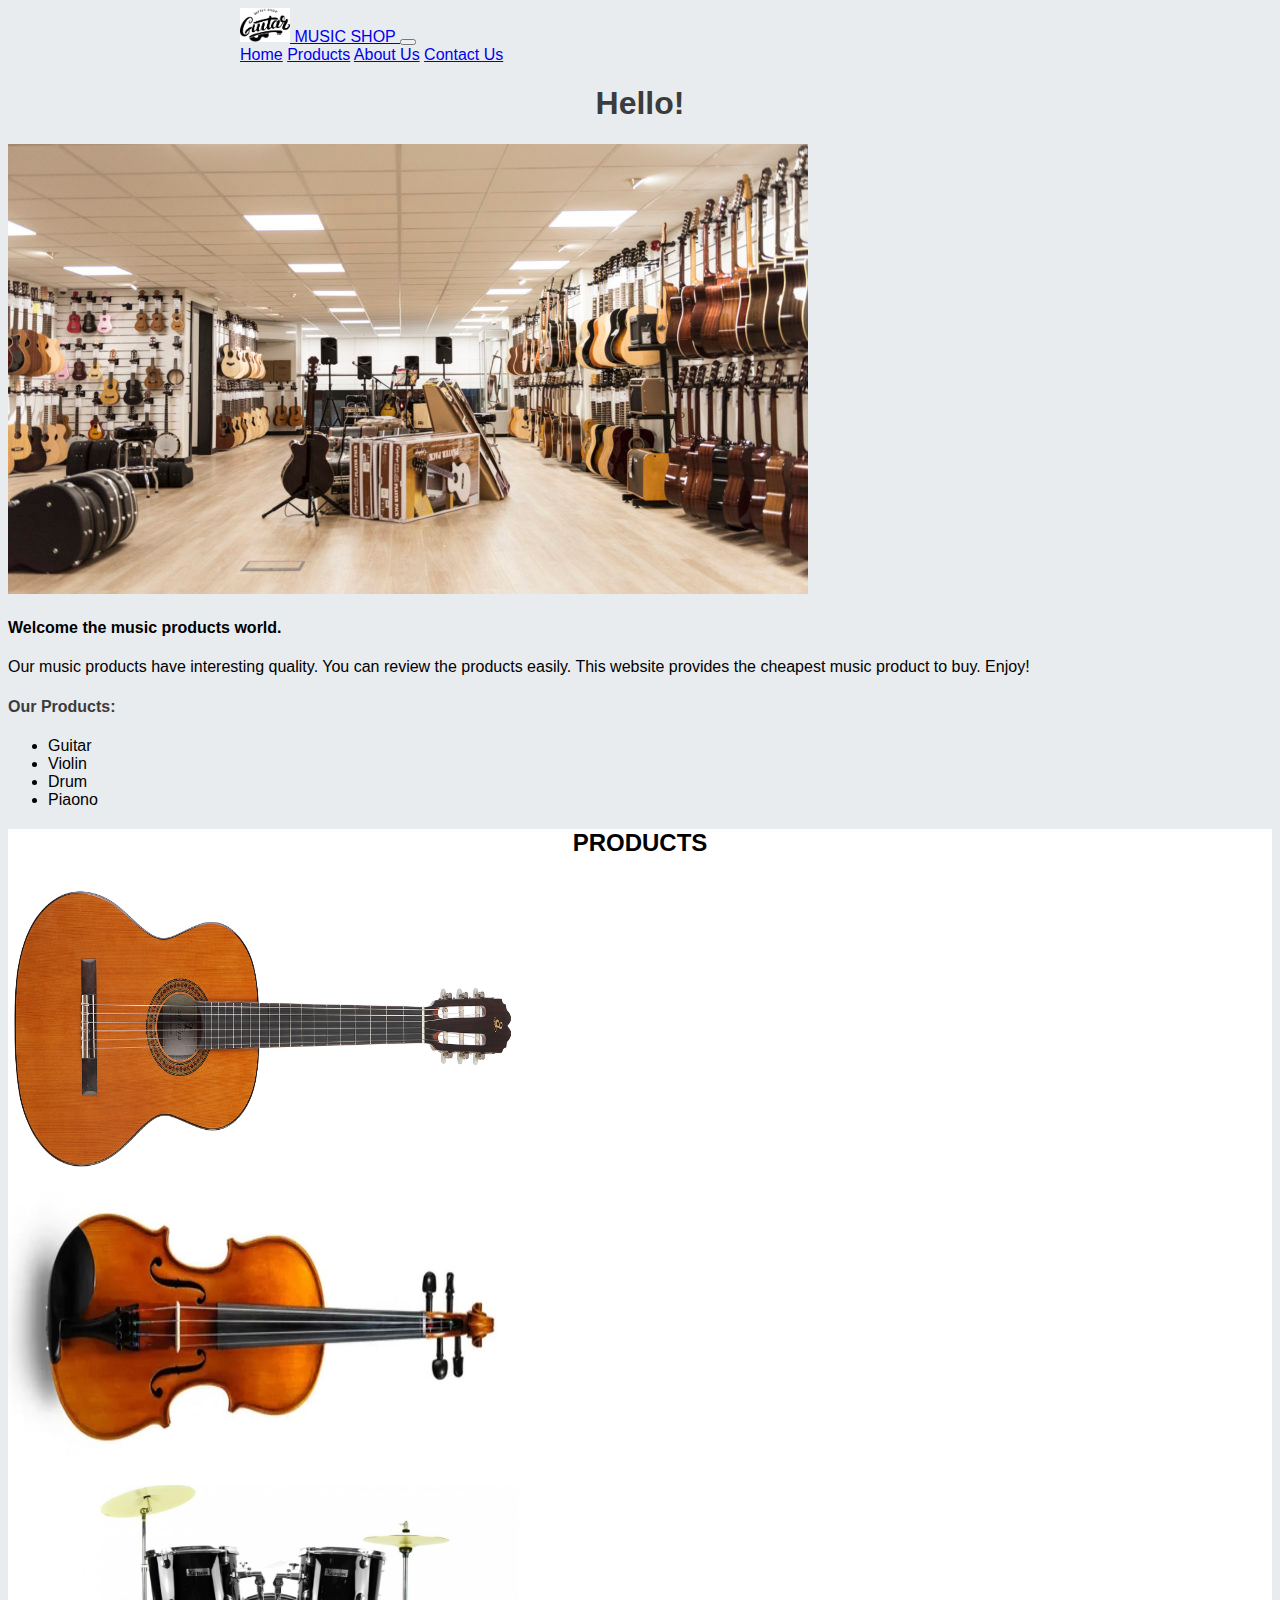
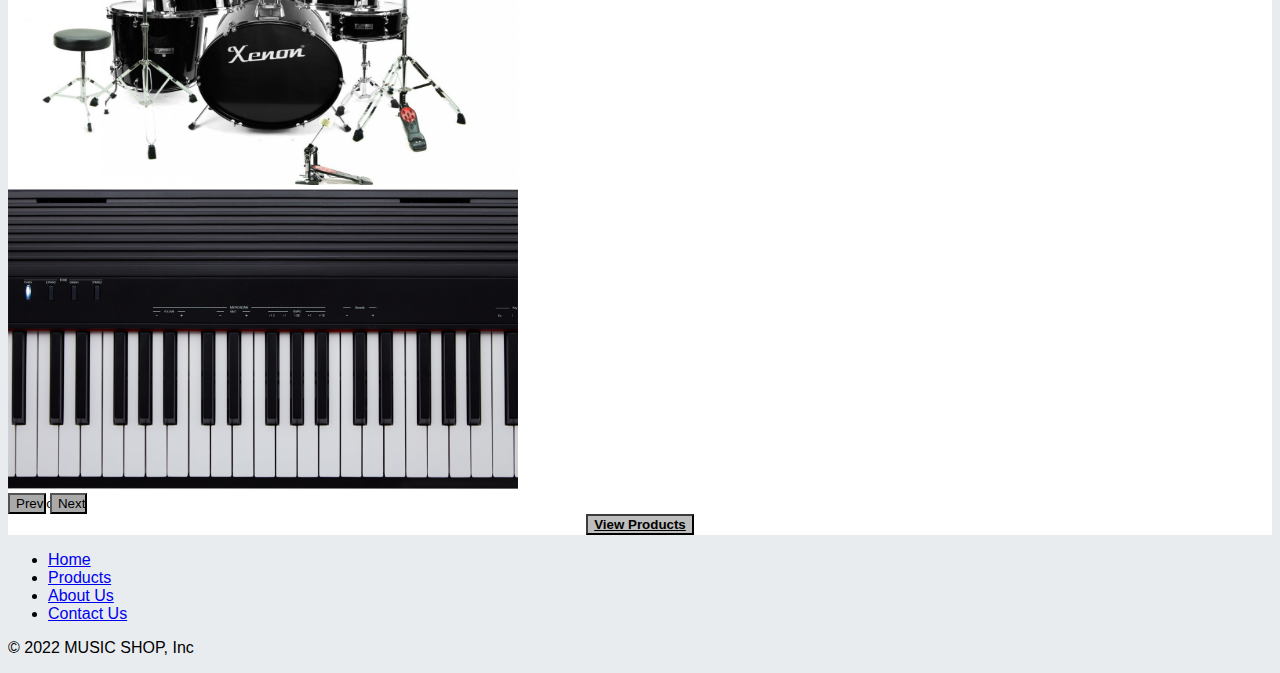
<file: index.html>
<!doctype html>
<html lang="en">

<head>
    <meta charset="utf-8">
    <meta name="viewport" content="width=device-width, initial-scale=1">
    <title>MUSIC SHOP</title>
    <link href="https://cdn.jsdelivr.net/npm/bootstrap@5.2.0/dist/css/bootstrap.min.css" rel="stylesheet"
        integrity="sha384-gH2yIJqKdNHPEq0n4Mqa/HGKIhSkIHeL5AyhkYV8i59U5AR6csBvApHHNl/vI1Bx" crossorigin="anonymous">
    <link href="css/main.css" rel="stylesheet">
</head>

<body class="p-0 m-0 border-0 bd-example">
    <!-- Start Navbar Code -->

    <nav class="navbar navbar-expand-lg bg-dark navbar-dark">
        <div class="container-fluid c-center">
            <a class="navbar-brand" href="index.html">
                <img src="assets/logo-music-shop.jpg" width="50" height="34" class="d-inline-block align-text-top"
                    alt="">
                MUSIC SHOP
            </a>
            <button class="navbar-toggler" type="button" data-bs-toggle="collapse" data-bs-target="#navbarNavAltMarkup"
                aria-controls="navbarNavAltMarkup" aria-expanded="false" aria-label="Toggle navigation">
                <span class="navbar-toggler-icon"></span>
            </button>
            <div class="collapse navbar-collapse" id="navbarNavAltMarkup">
                <div class="navbar-nav">
                    <a class="nav-link active" aria-current="page" href="index.html">Home</a>
                    <a class="nav-link" href="products.html">Products</a>
                    <a class="nav-link" href="aboutUs.html">About Us</a>
                    <a class="nav-link" href="contactUs.html">Contact Us</a>
                </div>
            </div>
        </div>
    </nav>

    <!-- End Navbar Code -->

    <!-- Start Container Code-->
    <main class="mx-5">
        <!-- Start  Section1 Code-->

        <div class="container">
            <div class="row start-50">
                <div class="col-sm-12 pt-3 mt-3 mb-3">
                    <h1 class="c-h1">Hello!</h1>
                </div>
            </div>
            <div class="row">
                <div class="row">
                    <div class="col-lg-4 m-0">
                        <img src="assets/music-shop.jpg" class="img-thumbnail" style="min-width:100px;"
                            alt="music-shop">
                    </div>
                    <div class="col-lg-8 mt-1">
                        <h4>Welcome the music products world.</h4>
                        <p class="m-0 ">Our music products have interesting quality. You can review the products easily.
                            This website provides the cheapest music product to buy. Enjoy!
                        </p>
                        <div class="row">
                            <div class="col-sm-6">
                                <h4 class="c-h4 pt-4">Our Products:</h3>
                                    <ul class="c-ul">
                                        <div class="row">
                                            <div class="col-md-3">
                                                <li class="">Guitar</li>
                                            </div>
                                            <div class="col-md-3">
                                                <li class="">Violin</li>
                                            </div>
                                            <div class="col-md-3">
                                                <li class="">Drum</li>
                                            </div>
                                            <div class="col-md-3">
                                                <li class="">Piaono</li>
                                            </div>
                                        </div>
                                    </ul>
                            </div>
                        </div>
                    </div>
                </div>
            </div>
        </div>

        <!-- End  Section1 Code-->

        <!-- Start  Section2 Code-->
        <div class="container">
            <div class="row">
                <div class="col-md-12 py-4" style="min-width: 100px;">
                    <div class="p-5 mb-4 border rounded-3" style="background-color:white;">
                        <h2 style="text-align:center; font-weight:bolder;">PRODUCTS</h2>
                        <div class="container mt-3">
                            <div class="row">
                                <div class="col-lg-2"></div>
                                <div class="col-lg-8" style="max-width:750px;">
                                    <div id="carouselExampleControlsNoTouching" class="carousel slide"
                                        data-bs-touch="false">
                                        <div class="carousel-inner" >
                                            <div class="carousel-item active">
                                                <img src="assets/guitar.jpg" height="300" class="d-block"
                                                    alt="Guitar">
                                            </div>
                                            <div class="carousel-item">
                                                <img src="assets/violin.jpg" height="300" class="d-block"
                                                    alt="Violin">
                                            </div>
                                            <div class="carousel-item">
                                                <img src="assets/drum.jpg" height="300" class="d-block"
                                                    alt="Drum">
                                            </div>
                                            <div class="carousel-item">
                                                <img src="assets/piaono.jpg" height="300" class="d-block"
                                                    alt="Piaono">
                                            </div>
                                        </div>
                                        <button class="carousel-control-prev c-cont-btn" type="button"
                                            data-bs-target="#carouselExampleControlsNoTouching" data-bs-slide="prev">
                                            <span class="carousel-control-prev-icon" aria-hidden="true"></span>
                                            <span class="visually-hidden">Previous</span>
                                        </button>
                                        <button class="carousel-control-next c-cont-btn" type="button"
                                            data-bs-target="#carouselExampleControlsNoTouching" data-bs-slide="next">
                                            <span class="carousel-control-next-icon" aria-hidden="true"></span>
                                            <span class="visually-hidden">Next</span>
                                        </button>
                                    </div>
                                </div>
                            </div>
                        </div>
                        <div class="c-btn pt-3">
                            <button class="btn btn-outline-secondary" style="background-color:rgb(190, 190, 190); border-color:rgb(60, 60, 60); border-width:2px;  font-weight:bold; text-decoration: underline;" type="button">View Products</button>
                        </div>
                    </div>
                </div>
            </div>
        </div>



        <!-- End Section2  Code-->
    </main>
    <!-- End Container Code-->

    <!-- Start Footer Code-->


        <div>
            <footer class="col-sm-12 py-3 my-2">
                <ul class="nav justify-content-center border-bottom pb-3 mb-3">
                    <li class="nav-item"><a href="index.html" class="nav-link px-2 text-muted">Home</a></li>
                    <li class="nav-item"><a href="products.html" class="nav-link px-2 text-muted">Products</a></li>
                    <li class="nav-item"><a href="aboutUs.html" class="nav-link px-2 text-muted">About Us</a></li>
                    <li class="nav-item"><a href="contactUs.html" class="nav-link px-2 text-muted">Contact Us</a></li>
                </ul>
                <p class="text-center text-muted">© 2022 MUSIC SHOP, Inc</p>
            </footer>
        </div>


    <!-- End Footer Code-->

    <script src="https://cdn.jsdelivr.net/npm/bootstrap@5.2.0/dist/js/bootstrap.bundle.min.js"
        integrity="sha384-A3rJD856KowSb7dwlZdYEkO39Gagi7vIsF0jrRAoQmDKKtQBHUuLZ9AsSv4jD4Xa"
        crossorigin="anonymous"></script>
</body>

</html>
</file>
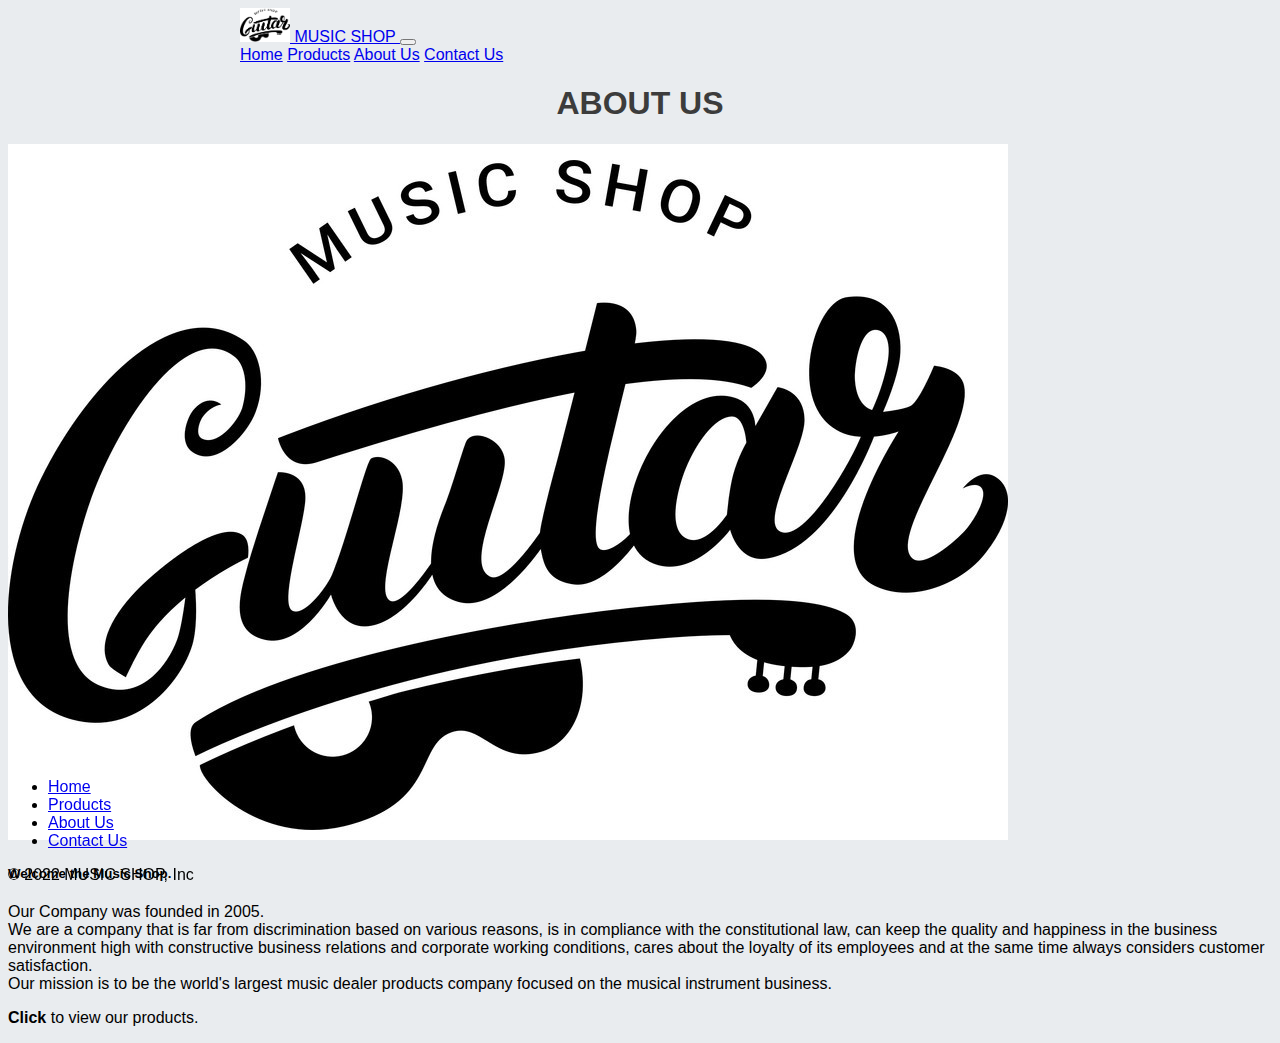
<file: aboutUs.html>
<!doctype html>
<html lang="en">

<head>
    <meta charset="utf-8">
    <meta name="viewport" content="width=device-width, initial-scale=1">
    <title>MUSIC SHOP</title>
    <link href="https://cdn.jsdelivr.net/npm/bootstrap@5.2.0/dist/css/bootstrap.min.css" rel="stylesheet"
        integrity="sha384-gH2yIJqKdNHPEq0n4Mqa/HGKIhSkIHeL5AyhkYV8i59U5AR6csBvApHHNl/vI1Bx" crossorigin="anonymous">
    <link href="css/main.css" rel="stylesheet">
</head>

<body class="p-0 m-0 border-0 bd-example">
    <!-- Start Navbar Code -->

    <nav class="navbar navbar-expand-lg bg-dark navbar-dark">
        <div class="container-fluid c-center">
            <a class="navbar-brand" href="#">
                <img src="assets/logo-music-shop.jpg" width="50" height="34" class="d-inline-block align-text-top"
                    alt="">
                MUSIC SHOP
            </a>
            <button class="navbar-toggler" type="button" data-bs-toggle="collapse" data-bs-target="#navbarNavAltMarkup"
                aria-controls="navbarNavAltMarkup" aria-expanded="false" aria-label="Toggle navigation">
                <span class="navbar-toggler-icon"></span>
            </button>
            <div class="collapse navbar-collapse" id="navbarNavAltMarkup">
                <div class="navbar-nav">
                    <a class="nav-link" aria-current="page" href="index.html">Home</a>
                    <a class="nav-link" href="products.html">Products</a>
                    <a class="nav-link active" href="aboutUs.html">About Us</a>
                    <a class="nav-link" href="contactUs.html">Contact Us</a>
                </div>
            </div>
        </div>
    </nav>

    <!-- End Navbar Code -->

    <!-- Start Container Code-->
    <!-- Start  Section1 Code-->


    <div class="container about-cnt">
        <div class="row start-50">
            <div class="col-sm-12 pt-3 mt-3 mb-3">
                <h1 class="c-h1">ABOUT US</h1>
            </div>
        </div>
        <div class="row">
            <div class="col-sm-12 m-0">
                <div class="card w-100 mb-3">
                    <div class="row g-0">
                      <div class="col-md-4 p-2">
                        <img src="assets/logo-music-shop.jpg" class="img-fluid rounded-start" alt="Music Shop">
                      </div>
                      <div class="col-md-8">
                        <div class="card-body">
                          <h5 class="card-title">Welcome the Music Shop.</h5>
                          <p class="card-text">Our Company was founded in 2005.
                            <br>We are a company that is far from discrimination based on various reasons, is in
                            compliance with the constitutional law, can keep the quality and happiness in the business
                            environment high with constructive business relations and corporate working conditions,
                            cares about the loyalty of its employees and at the same time always considers customer
                            satisfaction.
                            <br>Our mission is to be the world's largest music dealer products company focused on the
                            musical instrument business.</p>
                            <p class="c-p" style="text-align:start;"><a href="products.html">Click</a> to view our products.</p>
                        </div>
                      </div>
                    </div>
                  </div>
            </div>
        </div>
    </div>

    <!-- End  Section1 Code-->
    <!-- End Container Code-->

    <!-- Start Footer Code-->

    <div class="footer">
        <footer class="col-sm-12 py-3 my-2">
            <ul class="nav justify-content-center border-bottom pb-3 mb-3">
                <li class="nav-item"><a href="index.html" class="nav-link px-2 text-muted">Home</a></li>
                <li class="nav-item"><a href="products.html" class="nav-link px-2 text-muted">Products</a></li>
                <li class="nav-item"><a href="aboutUs.html" class="nav-link px-2 text-muted">About Us</a></li>
                <li class="nav-item"><a href="contactUs.html" class="nav-link px-2 text-muted">Contact Us</a></li>
            </ul>
            <p class="text-center text-muted">© 2022 MUSIC SHOP, Inc</p>
        </footer>
    </div>

    <!-- End Footer Code-->

    <script src="https://cdn.jsdelivr.net/npm/bootstrap@5.2.0/dist/js/bootstrap.bundle.min.js"
        integrity="sha384-A3rJD856KowSb7dwlZdYEkO39Gagi7vIsF0jrRAoQmDKKtQBHUuLZ9AsSv4jD4Xa"
        crossorigin="anonymous"></script>
</body>

</html>
</file>
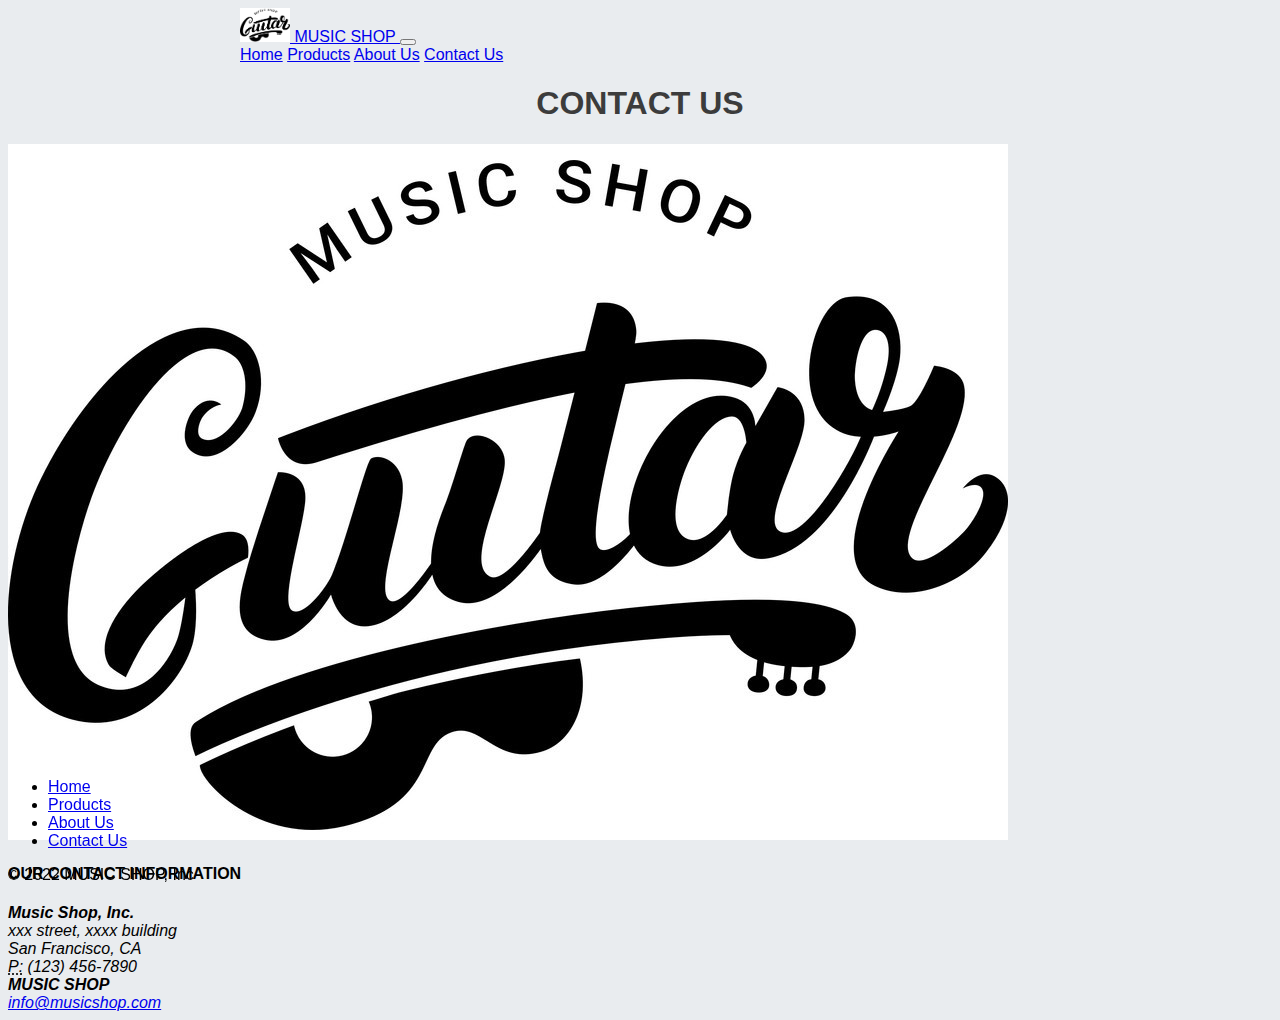
<file: contactUs.html>
<!doctype html>
<html lang="en">

<head>
    <meta charset="utf-8">
    <meta name="viewport" content="width=device-width, initial-scale=1">
    <title>MUSIC SHOP</title>
    <link href="https://cdn.jsdelivr.net/npm/bootstrap@5.2.0/dist/css/bootstrap.min.css" rel="stylesheet"
        integrity="sha384-gH2yIJqKdNHPEq0n4Mqa/HGKIhSkIHeL5AyhkYV8i59U5AR6csBvApHHNl/vI1Bx" crossorigin="anonymous">
    <link href="css/main.css" rel="stylesheet">
</head>

<body class="p-0 m-0 border-0 bd-example">
    <!-- Start Navbar Code -->

    <nav class="navbar navbar-expand-lg bg-dark navbar-dark">
        <div class="container-fluid c-center">
            <a class="navbar-brand" href="#">
                <img src="assets/logo-music-shop.jpg" width="50" height="34" class="d-inline-block align-text-top"
                    alt="">
                MUSIC SHOP
            </a>
            <button class="navbar-toggler" type="button" data-bs-toggle="collapse" data-bs-target="#navbarNavAltMarkup"
                aria-controls="navbarNavAltMarkup" aria-expanded="false" aria-label="Toggle navigation">
                <span class="navbar-toggler-icon"></span>
            </button>
            <div class="collapse navbar-collapse" id="navbarNavAltMarkup">
                <div class="navbar-nav">
                    <a class="nav-link" aria-current="page" href="index.html">Home</a>
                    <a class="nav-link" href="Products.html">Products</a>
                    <a class="nav-link" href="AboutUs.html">About Us</a>
                    <a class="nav-link active" href="ContactUs.html">Contact Us</a>
                </div>
            </div>
        </div>
    </nav>

    <!-- End Navbar Code -->

    <!-- Start Container Code-->
    <!-- Start  Section1 Code-->


    <div class="container">
        <div class="row start-50">
            <div class="col-sm-12 pt-3 mt-3 mb-3">
                <h1 class="c-h1">CONTACT US</h1>
            </div>
        </div>
        <div class="row">
            <div class="row">
                <div class="col-sm-4 m-0">
                    <img src="assets/logo-music-shop.jpg" class="img-thumbnail" alt="music-shop">
                </div>
                <div class="col-sm-8 mt-1">
                    <h4>OUR CONTACT INFORMATION</h4> 
                    <div class="row">
                        <div class="col-sm-12 mt-2">
                            <div class="bd-example">
                                <address>
                                  <strong>Music Shop, Inc.</strong><br>
                                  xxx street, xxxx building <br>
                                  San Francisco, CA <br>
                                  <abbr title="Phone">P:</abbr> (123) 456-7890
                                </address>
                                <address>
                                  <strong>MUSIC SHOP</strong><br>
                                  <a href="mailto:info@musicshop.com">info@musicshop.com</a>
                                </address>
                              </div>
                        </div>
                    </div> 
                </div>
            </div>
        </div>
    </div>

    <!-- End  Section1 Code-->
    <!-- End Container Code-->

    <!-- Start Footer Code-->
    <div class="footer">
        <footer class="col-sm-12 py-3 my-2">
            <ul class="nav justify-content-center border-bottom pb-3 mb-3">
                <li class="nav-item"><a href="index.html" class="nav-link px-2 text-muted">Home</a></li>
                <li class="nav-item"><a href="products.html" class="nav-link px-2 text-muted">Products</a></li>
                <li class="nav-item"><a href="aboutUs.html" class="nav-link px-2 text-muted">About Us</a></li>
                <li class="nav-item"><a href="contactUs.html" class="nav-link px-2 text-muted">Contact Us</a></li>
            </ul>
            <p class="text-center text-muted">© 2022 MUSIC SHOP, Inc</p>
        </footer>
    </div>
    <!-- End Footer Code-->

    <script src="https://cdn.jsdelivr.net/npm/bootstrap@5.2.0/dist/js/bootstrap.bundle.min.js"
        integrity="sha384-A3rJD856KowSb7dwlZdYEkO39Gagi7vIsF0jrRAoQmDKKtQBHUuLZ9AsSv4jD4Xa"
        crossorigin="anonymous"></script>
</body>

</html>
</file>
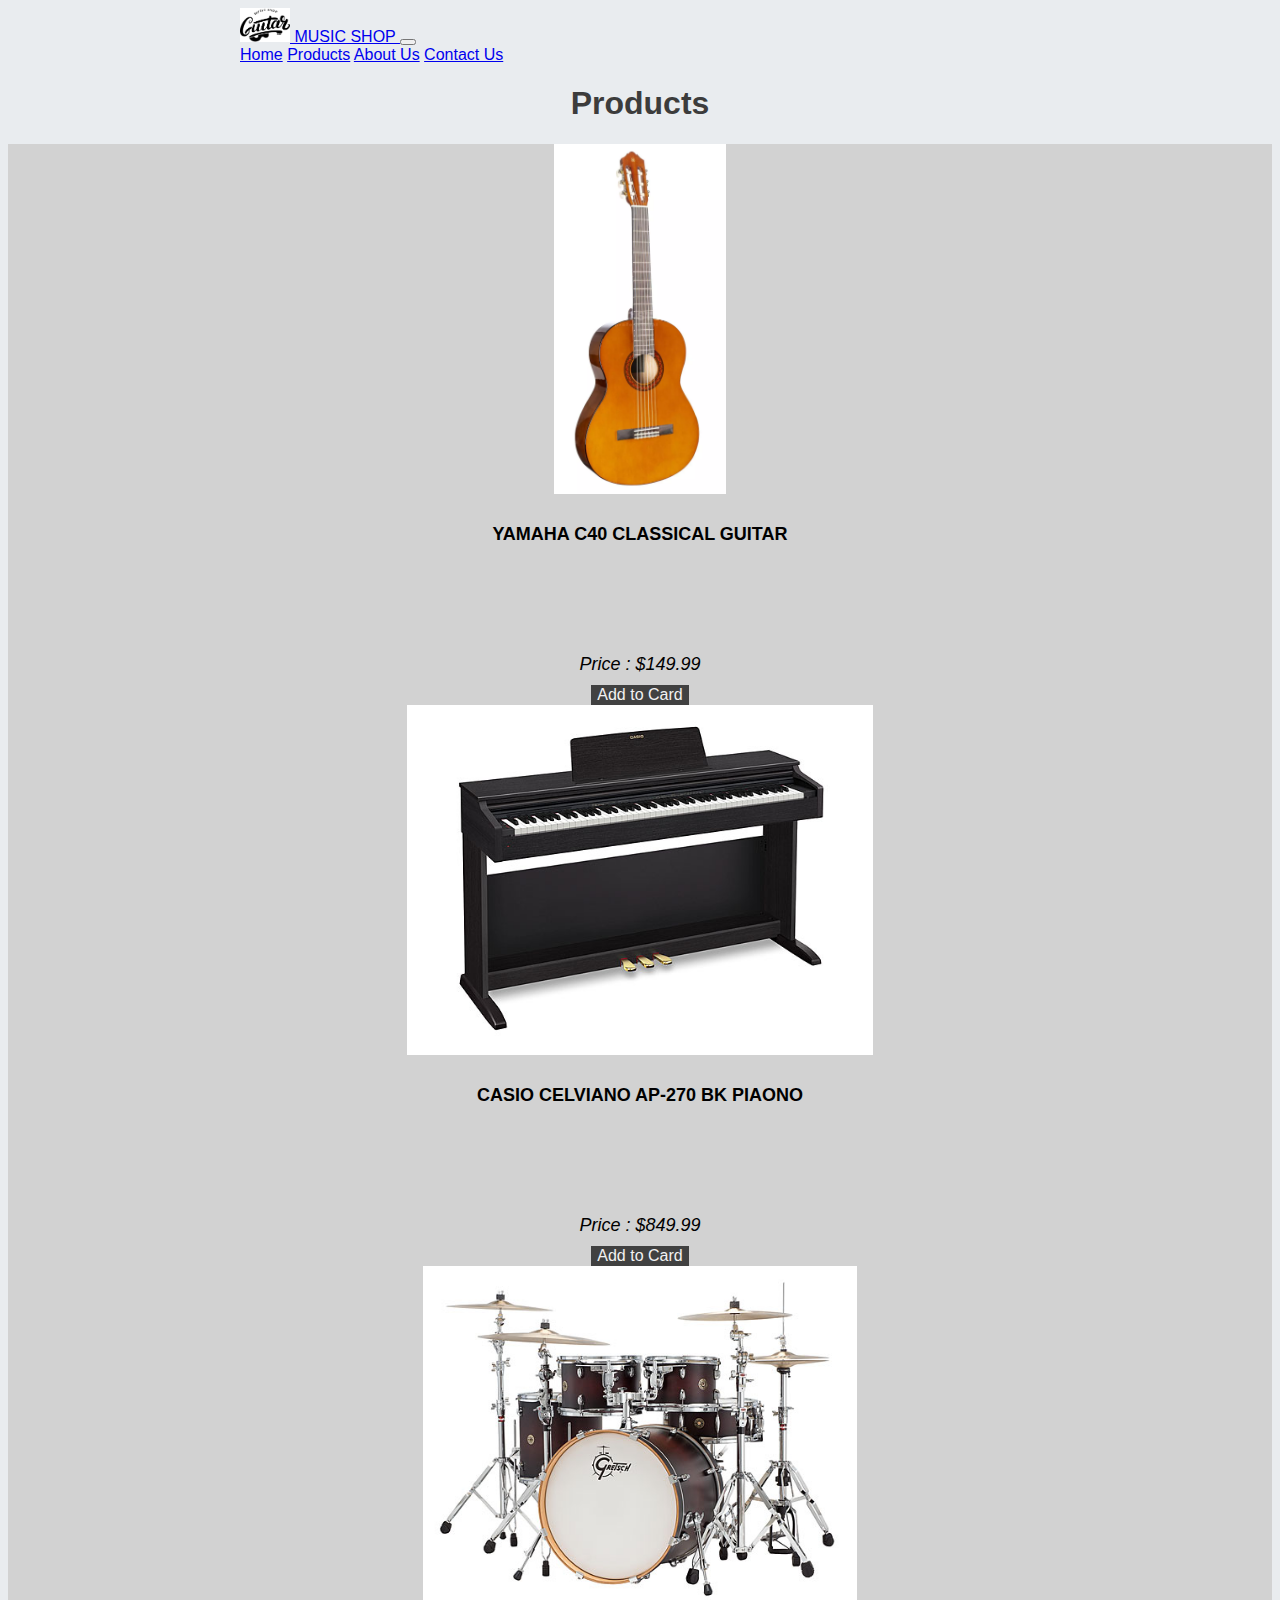
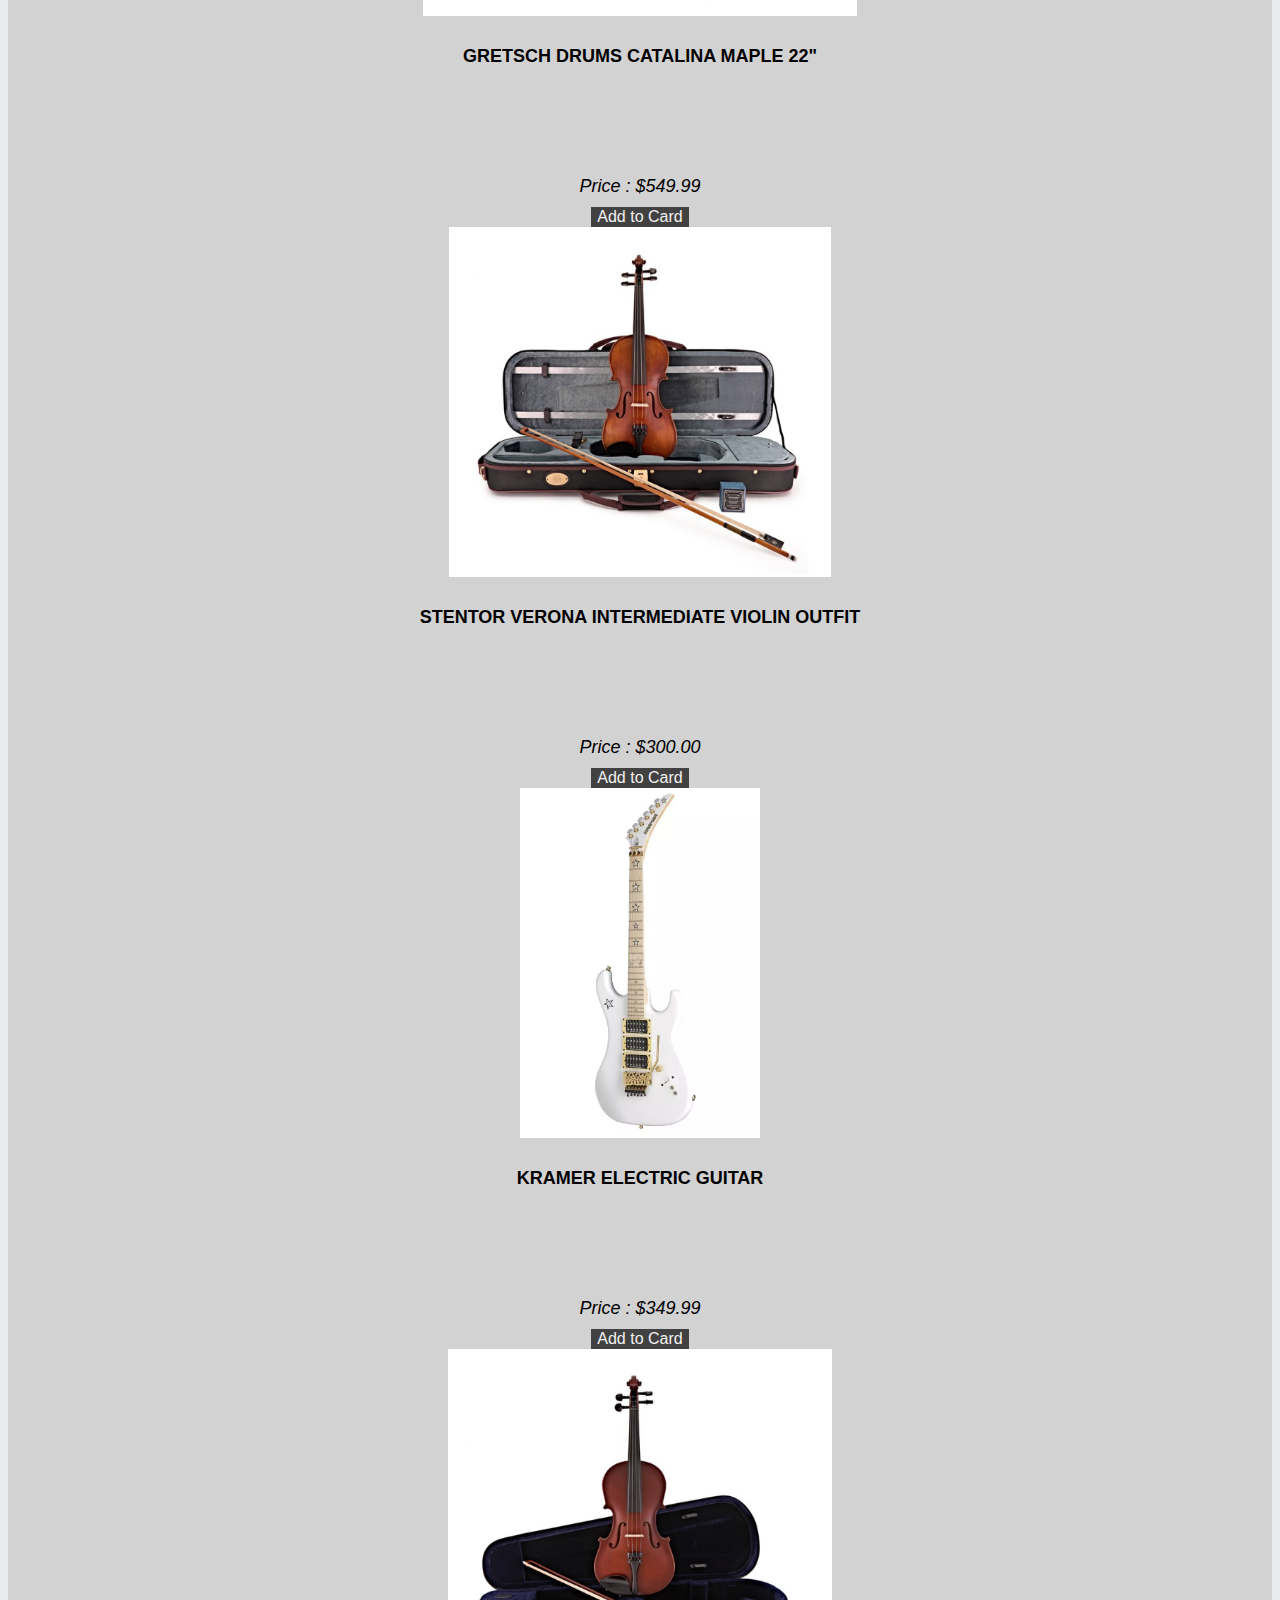
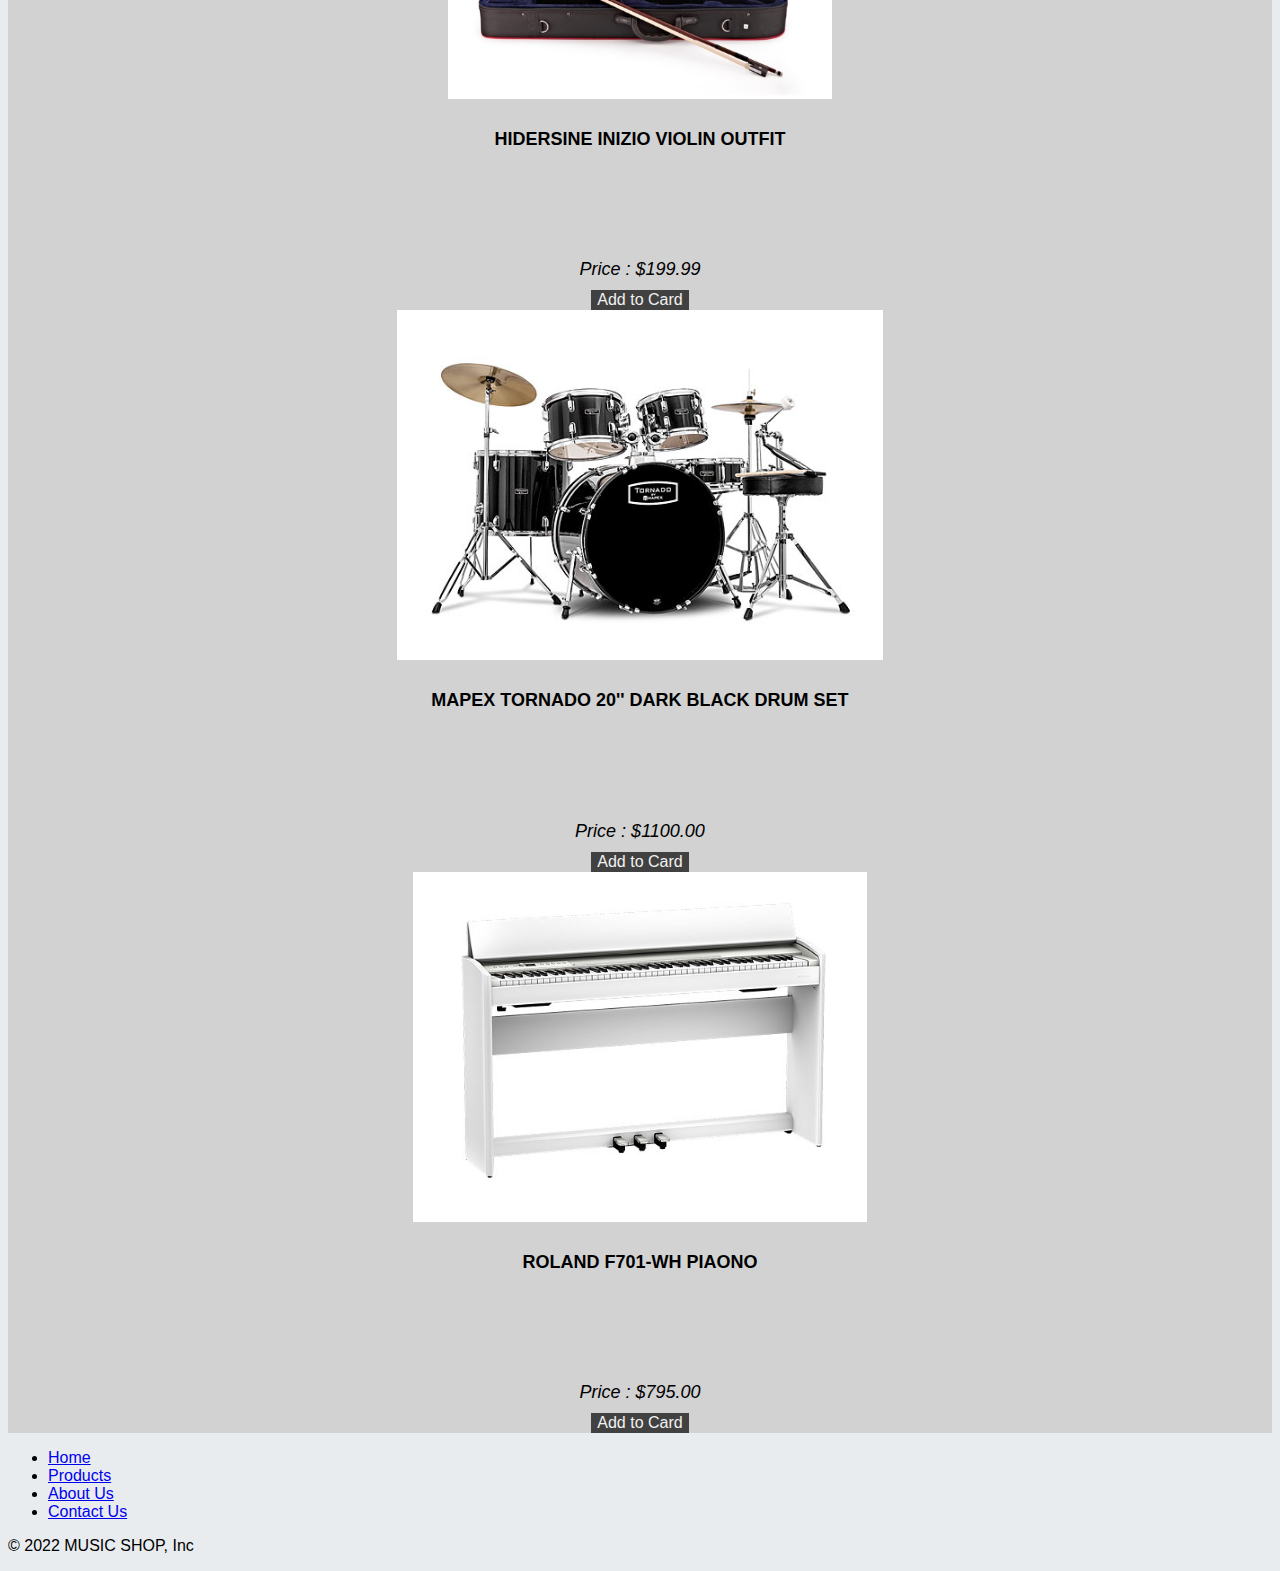
<file: products.html>
<!doctype html>
<html lang="en">

<head>
    <meta charset="utf-8">
    <meta name="viewport" content="width=device-width, initial-scale=1">
    <title>MUSIC SHOP</title>
    <link href="https://cdn.jsdelivr.net/npm/bootstrap@5.2.0/dist/css/bootstrap.min.css" rel="stylesheet"
        integrity="sha384-gH2yIJqKdNHPEq0n4Mqa/HGKIhSkIHeL5AyhkYV8i59U5AR6csBvApHHNl/vI1Bx" crossorigin="anonymous">
    <link href="css/main.css" rel="stylesheet">
</head>

<body class="p-0 m-0 border-0 bd-example">
    <!-- Start Navbar Code -->

    <nav class="navbar navbar-expand-lg bg-dark navbar-dark">
        <div class="container-fluid c-center">
            <a class="navbar-brand" href="index.html">
                <img src="assets/logo-music-shop.jpg" width="50" height="34" class="d-inline-block align-text-top"
                    alt="">
                MUSIC SHOP
            </a>
            <button class="navbar-toggler" type="button" data-bs-toggle="collapse" data-bs-target="#navbarNavAltMarkup"
                aria-controls="navbarNavAltMarkup" aria-expanded="false" aria-label="Toggle navigation">
                <span class="navbar-toggler-icon"></span>
            </button>
            <div class="collapse navbar-collapse" id="navbarNavAltMarkup">
                <div class="navbar-nav">
                    <a class="nav-link" aria-current="page" href="index.html">Home</a>
                    <a class="nav-link active" href="products.html">Products</a>
                    <a class="nav-link" href="aboutUs.html">About Us</a>
                    <a class="nav-link" href="contactUs.html">Contact Us</a>
                </div>
            </div>
        </div>
    </nav>

    <!-- End Navbar Code -->

    <!-- Start Container Code-->
    <!-- Start  Section1 Code-->


    <div class="container">
        <div>
            <h1 class="c-h1 mt-4">Products</h1>
        </div>
        <!--Start Products Code-->
        <div class="row mt-5">
            <!--Start Product1 Code-->
            <div class="col-md-4 pb-3">
                <div class="card prod-card m-2 ">
                    <div class="card-body">
                        <div class="prod-pic">
                            <img src="assets/products/guitar-yamaha-c40.png" class="prod" height="350"
                                alt="guitar-yamaha-c40">
                        </div>
                        <h5 class="card-title prod-info pt-2">YAMAHA C40 CLASSICAL GUITAR</h5>
                        <div class="row">
                            <div class="col-md-2"></div>
                            <div class="col-md-8">
                                <div class="prod-price">
                                    <p class="price">Price : $149.99</p>
                                    <button class="prod-btn">Add to Card</button>
                                </div>
                            </div>
                        </div>
                    </div>
                </div>
            </div>
            <!--End Product1 Code-->

            <!--Start Product2 Code-->
            <div class="col-md-4 pb-3">
                <div class="card prod-card m-2 ">
                    <div class="card-body">
                        <div class="prod-pic">
                            <img src="assets/products/casio-celvanio-ap270-piaono.PNG" class="prod" height="350"
                                alt="guitar-yamaha-c40">
                        </div>
                        <h5 class="card-title prod-info pt-2">Casio Celviano AP-270 BK Piaono</h5>
                        <div class="row">
                            <div class="col-md-2"></div>
                            <div class="col-md-8">
                                <div class="prod-price">
                                    <p class="price">Price : $849.99</p>
                                    <button class="prod-btn">Add to Card</button>
                                </div>
                            </div>
                        </div>
                    </div>
                </div>
            </div>
            <!--End Product2 Code-->

            <!--Start Product3 Code-->
            <div class="col-md-4 pb-3">
                <div class="card prod-card m-2 ">
                    <div class="card-body">
                        <div class="prod-pic">
                            <img src="assets/products/Gretsch-drums-catalina-22.PNG" class="prod" height="350"
                                alt="guitar-yamaha-c40">
                        </div>
                        <h5 class="card-title prod-info pt-2">Gretsch Drums Catalina Maple 22"</h5>
                        <div class="row">
                            <div class="col-md-2"></div>
                            <div class="col-md-8">
                                <div class="prod-price">
                                    <p class="price">Price : $549.99</p>
                                    <button class="prod-btn">Add to Card</button>
                                </div>
                            </div>
                        </div>
                    </div>
                </div>
            </div>
            <!--End Product3 Code-->

            <!--Start Product4 Code-->
            <div class="col-md-4 pb-3">
                <div class="card prod-card m-2 ">
                    <div class="card-body">
                        <div class="prod-pic">
                            <img src="assets/products/stentor-verona-int-violin.PNG" class="prod" height="350"
                                alt="guitar-yamaha-c40">
                        </div>
                        <h5 class="card-title prod-info pt-2">Stentor Verona Intermediate Violin Outfit</h5>
                        <div class="row">
                            <div class="col-md-2"></div>
                            <div class="col-md-8">
                                <div class="prod-price">
                                    <p class="price">Price : $300.00</p>
                                    <button class="prod-btn">Add to Card</button>
                                </div>
                            </div>
                        </div>
                    </div>
                </div>
            </div>
            <!--End Product4 Code-->

            <!--Start Product5 Code-->
            <div class="col-md-4 pb-3">
                <div class="card prod-card m-2 ">
                    <div class="card-body">
                        <div class="prod-pic">
                            <img src="assets/products/guitar-kramer-elec.png" class="prod" height="350"
                                alt="guitar-yamaha-c40">
                        </div>
                        <h5 class="card-title prod-info pt-2">KRAMER ELECTRIC GUITAR</h5>
                        <div class="row">
                            <div class="col-md-2"></div>
                            <div class="col-md-8">
                                <div class="prod-price">
                                    <p class="price">Price : $349.99</p>
                                    <button class="prod-btn">Add to Card</button>
                                </div>
                            </div>
                        </div>
                    </div>
                </div>
            </div>
            <!--End Product5 Code-->

            <!--Start Product6 Code-->
            <div class="col-md-4 pb-3">
                <div class="card prod-card m-2 ">
                    <div class="card-body">
                        <div class="prod-pic">
                            <img src="assets/products/inizio-violin outfit.PNG" class="prod" height="350"
                                alt="guitar-yamaha-c40">
                        </div>
                        <h5 class="card-title prod-info pt-2">Hidersine Inizio Violin Outfit</h5>
                        <div class="row">
                            <div class="col-md-2"></div>
                            <div class="col-md-8">
                                <div class="prod-price">
                                    <p class="price">Price : $199.99</p>
                                    <button class="prod-btn">Add to Card</button>
                                </div>
                            </div>
                        </div>
                    </div>
                </div>
            </div>
            <!--End Product6 Code-->

            <!--Start Product7 Code-->
            <div class="col-md-4 pb-3 ">
                <div class="card prod-card m-2 ">
                    <div class="card-body">
                        <div class="prod-pic">
                            <img src="assets/products/Mapex-tornado-20-drum.PNG" class="prod" height="350"
                                alt="guitar-yamaha-c40">
                        </div>
                        <h5 class="card-title prod-info pt-2">Mapex Tornado 20'' Dark Black Drum Set</h5>
                        <div class="row">
                            <div class="col-md-2"></div>
                            <div class="col-md-8">
                                <div class="prod-price">
                                    <p class="price">Price : $1100.00</p>
                                    <button class="prod-btn">Add to Card</button>
                                </div>
                            </div>
                        </div>
                    </div>
                </div>
            </div>
            <!--End Product7 Code-->

            <!--Start Product8 Code-->
            <div class="col-md-4 pb-3">
                <div class="card prod-card m-2 ">
                    <div class="card-body">
                        <div class="prod-pic">
                            <img src="assets/products/roland-f701-piaono.PNG" class="prod" height="350"
                                alt="guitar-yamaha-c40">
                        </div>
                        <h5 class="card-title prod-info pt-2">Roland F701-WH Piaono</h5>
                        <div class="row">
                            <div class="col-md-2"></div>
                            <div class="col-md-8">
                                <div class="prod-price">
                                    <p class="price">Price : $795.00</p>
                                    <button class="prod-btn">Add to Card</button>
                                </div>
                            </div>
                        </div>
                    </div>
                </div>
            </div>
            <!--End Product8 Code-->

        </div>
        <!-- End  Products Code-->
    </div>

    <!-- End  Section1 Code-->
    <!-- End Container Code-->

    <!-- Start Footer Code-->

    <div>
        <footer class="col-sm-12 py-3 my-2">
            <ul class="nav justify-content-center border-bottom pb-3 mb-3">
                <li class="nav-item"><a href="index.html" class="nav-link px-2 text-muted">Home</a></li>
                <li class="nav-item"><a href="products.html" class="nav-link px-2 text-muted">Products</a></li>
                <li class="nav-item"><a href="aboutUs.html" class="nav-link px-2 text-muted">About Us</a></li>
                <li class="nav-item"><a href="contactUs.html" class="nav-link px-2 text-muted">Contact Us</a></li>
            </ul>
            <p class="text-center text-muted">© 2022 MUSIC SHOP, Inc</p>
        </footer>
    </div>

    <!-- End Footer Code-->

    <script src="https://cdn.jsdelivr.net/npm/bootstrap@5.2.0/dist/js/bootstrap.bundle.min.js"
        integrity="sha384-A3rJD856KowSb7dwlZdYEkO39Gagi7vIsF0jrRAoQmDKKtQBHUuLZ9AsSv4jD4Xa"
        crossorigin="anonymous"></script>
</body>

</html>
</file>
<file: css/main.css>
body {
    background-color: #E9ECEF !important;
    font-family: Arial, Helvetica, sans-serif !important;
    max-height: max-content!important;
    min-height: 1000px;
}

.footer {
    position: fixed;
    bottom: 0;
    width: 100%;
}

.nav-link:hover {
    text-decoration: underline;
    color: white;
}

.card {
    background-color: #E9ECEF;
    border-color: rgb(60, 60, 60);
    border-width: 2px;
    height: 100% !important;
    min-width: 200px;
}

.d-block {
    margin: auto;
    padding: 0%;
    width: auto;
    aspect-ratio: 1.7 !important;
}

/* 
.d-block img {
    height: 100%;
    object-fit: contain;
} 
*/

.carousel-control-prev {
    width: 5% !important;
    background-color: rgb(170, 170, 170);
}

.carousel-control-next {
    width: 5% !important;
    background-color: rgb(170, 170, 170);
}

.c-center {
    margin-left: auto;
    margin-right: auto;
    width: 50em;
}

.c-h1 {
    color: rgb(60, 60, 60);
    text-align: center;
}

.c-h4 {
    color: rgb(60, 60, 60);
}

.c-p {
    text-align: center;
}

.c-p a {
    color: black;
    text-decoration: none;
    font-weight: bold;
}

.c-p a:hover {
    text-decoration: underline;
}

.c-btn {
    display: block;
    text-align: center;
    width: auto;
}


.prod {
    display: block;
    margin: auto;
}

.prod-card {
    background-color: rgb(210, 210, 210);
    border-color: rgb(60, 60, 60);
    border-width: 2px;
}

.prod-pic {
    text-align: center;
    border: 1px;
    background-color: var(prod-card);
    display: block;
}

.prod-pic img {
    width: 100%;
    object-fit: contain;
}

.prod-info {
    text-align: center;
    text-transform: uppercase;
    font-size: 18px;
    font-weight: bolder;
    height: 100px;
}

.prod-price {
    text-align: center;
    font-size: 14px;
    margin: auto;
}

.border-sm {
    border-style: solid;
    border-width: medium;
    border-color: #616161;
}

.price {
    text-align: center;
    font-style: italic;
    font-size: 18px !important;
    margin: 0;
    padding-bottom: 10px;
}

.price:hover {
    text-decoration: underline;
}

.prod-btn {
    color: #f2f2f2;
    background-color: #414141;
    border: none;
    font-size: 16px;
}

.prod-btn:hover {
    color: #414141;
    background-color: #f5f5f5;
    font-weight: bolder;
}

.nav-item :hover {
    text-decoration: underline;
}
</file>
